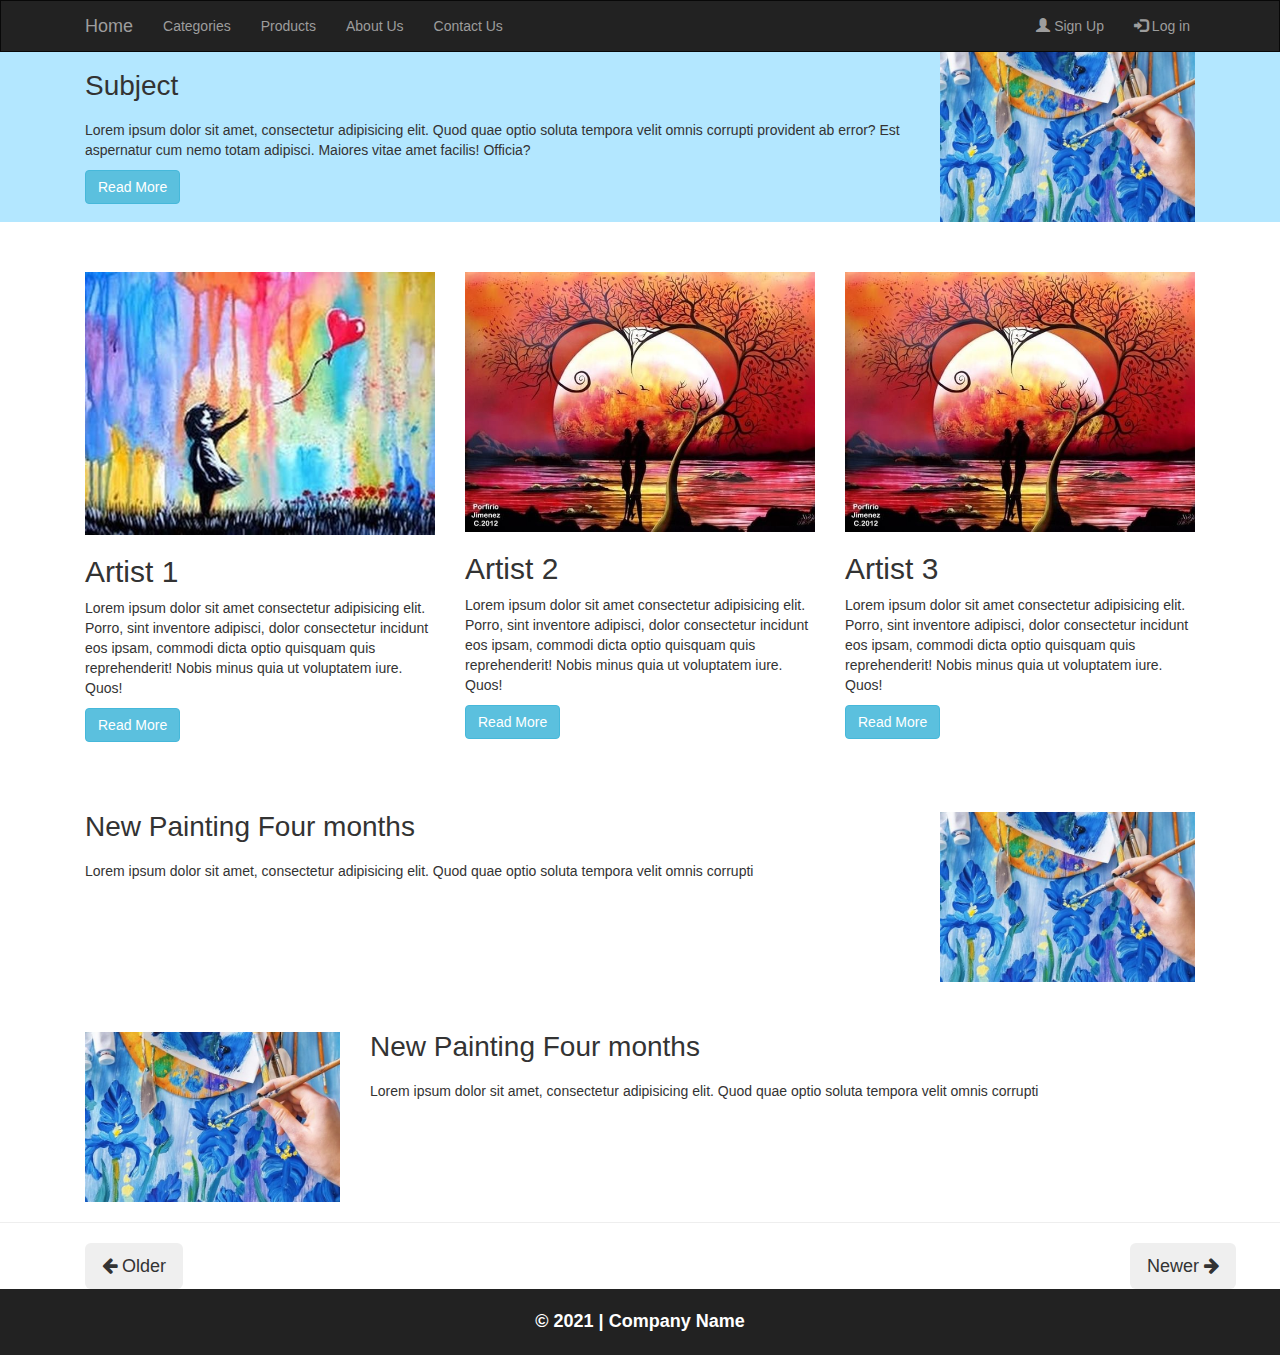
<file: index.html>
<!DOCTYPE html>
<html lang="en">

<head>
    <meta charset="UTF-8">
    <meta http-equiv="X-UA-Compatible" content="IE=edge">
    <meta name="viewport" content="width=device-width, initial-scale=1.0">
    <!--Bootstrap-->
    <link rel="stylesheet" href="https://maxcdn.bootstrapcdn.com/bootstrap/3.4.1/css/bootstrap.min.css">
    <script src="https://ajax.googleapis.com/ajax/libs/jquery/3.5.1/jquery.min.js"></script>
    <script src="https://maxcdn.bootstrapcdn.com/bootstrap/3.4.1/js/bootstrap.min.js"></script>
    <!--Font Awesome-->
    <link rel="stylesheet" href="https://stackpath.bootstrapcdn.com/font-awesome/4.7.0/css/font-awesome.min.css">
    <!--External Styles-->
    <link rel="stylesheet" href="css/normalize.css">
    <link rel="stylesheet" href="css/style.css">

    <title>Home Page</title>
</head>

<body>
    <header>
        <nav class="navbar navbar-inverse">
            <div class="container">
                <div class="navbar-header">
                    <a class="navbar-brand" href="#">Home</a>
                </div>
                <ul class="nav navbar-nav">
                    <li><a href="#">Categories</a></li>
                    <li><a href="#">Products</a></li>
                    <li><a href="#">About Us</a></li>
                    <li><a href="#">Contact Us</a></li>
                </ul>
                <ul class="nav navbar-nav navbar-right">
                    <li><a href="#"><span class="glyphicon glyphicon-user"></span> Sign Up</a></li>
                    <li><a href="#"><span class="glyphicon glyphicon-log-in"></span> Log in</a></li>
                </ul>
            </div>
        </nav>
    </header>

    <main>
        <!--Start Introduction-->
        <div class="row" id="introduction">
            <div class="container">
                <div class="col-md-9">
                    <h1>
                        Subject
                    </h1>
                    <p>
                        Lorem ipsum dolor sit amet, consectetur adipisicing elit. Quod quae optio soluta tempora 
                        velit omnis corrupti
                        provident ab error? Est aspernatur cum nemo totam adipisci. Maiores vitae amet facilis! Officia?
                    </p>
                    <button type="button" id="readMoreBtn" class="btn btn-info">Read More</button>
                </div>
                <div class="col-md-3">
                    <img src="images/blue.jpg" width="100%" alt="">
                </div>
            </div>
        </div>
        <!--End Introduction-->

        <!--Start Artists-->
        <div class="container" id="artists">
            <div class="col-md-4">
               <img src="images/colors.jpg" width="100%" alt="">
               <h2>
                   Artist 1
               </h2>
               <p>
                Lorem ipsum dolor sit amet consectetur adipisicing elit. Porro, sint inventore adipisci, 
                dolor consectetur incidunt eos ipsam, 
                commodi dicta optio quisquam quis reprehenderit! Nobis minus quia ut voluptatem iure. Quos!
               </p>
               <button type="button" class="btn btn-info">Read More</button>              
            </div>
            <div class="col-md-4">
                <img src="images/red.jpg" width="100%" alt="">
                <h2>
                    Artist 2
                </h2>
                <p>
                 Lorem ipsum dolor sit amet consectetur adipisicing elit. Porro, sint inventore adipisci, 
                 dolor consectetur incidunt eos ipsam, 
                 commodi dicta optio quisquam quis reprehenderit! Nobis minus quia ut voluptatem iure. Quos!
                </p>
                <button type="button" class="btn btn-info">Read More</button>              
             </div>
             <div class="col-md-4">
                <img src="images/red.jpg" width="100%" alt="">
                <h2>
                    Artist 3
                </h2>
                <p>
                 Lorem ipsum dolor sit amet consectetur adipisicing elit. Porro, sint inventore adipisci, 
                 dolor consectetur incidunt eos ipsam, 
                 commodi dicta optio quisquam quis reprehenderit! Nobis minus quia ut voluptatem iure. Quos!
                </p>
                <button type="button" class="btn btn-info">Read More</button>              
             </div>
        </div>
        <!--End Artists-->

        <!--Start News-->
        <div class="row news"  id="first">
            <div class="container">
                <div class="col-md-9">
                    <h1>
                        New Painting <span>Four months</span>
                    </h1>
                    <p>
                        Lorem ipsum dolor sit amet, consectetur adipisicing elit. Quod quae optio
                        soluta tempora velit omnis corrupti
                    </p>
                </div>
                <div class="col-md-3">
                    <img src="images/blue.jpg" width="100%" alt="">
                </div>
            </div>
        </div>

        <div class="row news">
            <div class="container">
                <div class="col-md-3">
                    <img src="images/blue.jpg" width="100%" alt="">
                </div>
                <div class="col-md-9">
                    <h1>
                        New Painting <span>Four months</span>
                    </h1>
                    <p>
                        Lorem ipsum dolor sit amet, consectetur adipisicing elit. Quod quae optio
                        soluta tempora velit omnis corrupti
                    </p>
                </div>
            </div>
        </div>
        <!--End News-->

        <!--Start Footer Buttons-->
        <hr>
        <div class="row">
            <div class="container">
                <div class="col-md-1">
                    <button type="button" class="btn btn-light btn-lg">
                        <i class="fa fa-arrow-left"></i>
                        Older
                    </button>
                </div>
                <div class="col-md-10">
                
                </div>
                <div class="col-md-1">
                    <button type="button" class="btn btn-light btn-lg">
                        Newer
                        <i class="fa fa-arrow-right"></i>
                    </button>
                </div>
            </div>
        </div>
        <!--End Footer Buttons-->
    </main>

    <footer>
        &copy; 2021 | Company Name
    </footer>
</body>

</html>
</file>
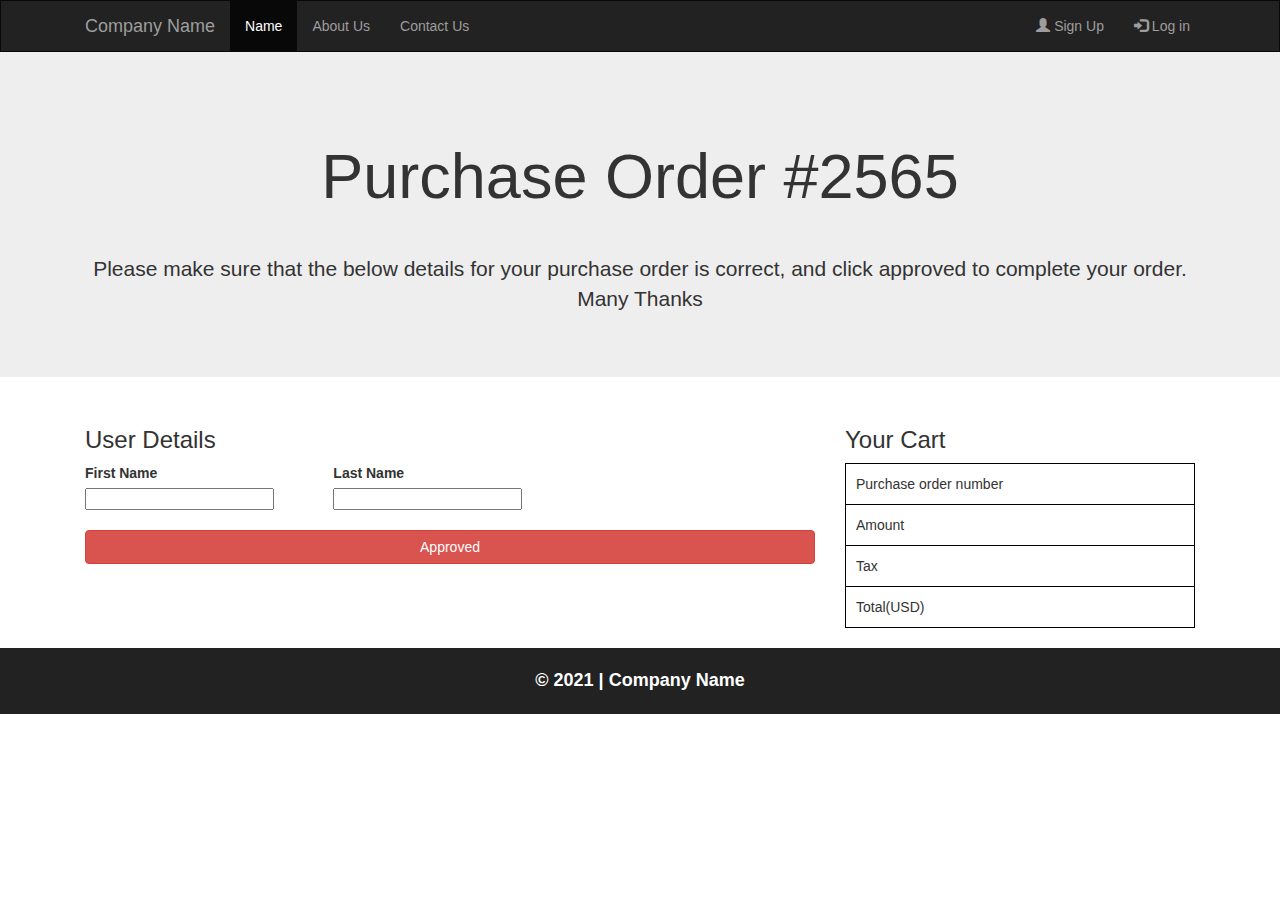
<file: cart.html>
<!DOCTYPE html>
<html lang="en">

<head>
    <meta charset="UTF-8">
    <meta http-equiv="X-UA-Compatible" content="IE=edge">
    <meta name="viewport" content="width=device-width, initial-scale=1.0">
    <!--Bootstrap-->
    <link rel="stylesheet" href="https://maxcdn.bootstrapcdn.com/bootstrap/3.4.1/css/bootstrap.min.css">
    <script src="https://ajax.googleapis.com/ajax/libs/jquery/3.5.1/jquery.min.js"></script>
    <script src="https://maxcdn.bootstrapcdn.com/bootstrap/3.4.1/js/bootstrap.min.js"></script>
    <!--Font Awesome-->
    <link rel="stylesheet" href="https://stackpath.bootstrapcdn.com/font-awesome/4.7.0/css/font-awesome.min.css">
    <!--External Styles-->
    <link rel="stylesheet" href="css/normalize.css">
    <link rel="stylesheet" href="css/style.css">
    <link rel="stylesheet" href="css/cartstyle.css">
    <title>Cart Page</title>
</head>

<body>
    <header>
        <nav class="navbar navbar-inverse">
            <div class="container">
                <div class="navbar-header">
                    <a class="navbar-brand" href="#">Company Name</a>
                </div>
                <ul class="nav navbar-nav">
                    <li class="active"><a href="#">Name</a></li>
                    <li><a href="#">About Us</a></li>
                    <li><a href="#">Contact Us</a></li>
                </ul>
                <ul class="nav navbar-nav navbar-right">
                    <li><a href="#"><span class="glyphicon glyphicon-user"></span> Sign Up</a></li>
                    <li><a href="#"><span class="glyphicon glyphicon-log-in"></span> Log in</a></li>
                </ul>
            </div>
        </nav>
    </header>

    <main>
        <!--Order Numer-->
        <div class="jumbotron">
            <div class="row">
                <div class="container">
                    <h1>Purchase Order #2565</h1>
                    <p>Please make sure that the below details for your purchase order is correct,
                        and click approved to complete your order. Many Thanks
                    </p>
                </div>
            </div>
        </div>

        <!--details & cart-->
        <div class="row" id="details">
            <div class="container">
                <!--User Form-->
                <div class="col-md-8">
                    <h3>User Details</h3>
                    <div class="row form">
                        <div class="col-md-4">
                            <label for="fname">First Name</label>
                        </div>
                        <div class="col-md-4">
                            <label for="lname">Last Name</label>
                        </div>
                    </div>
                    <div class="row form">
                        <div class="col-md-4">
                            <input type="text" id="fname">
                        </div>
                        <div class="col-md-4">
                            <input type="text" id="lname">
                        </div>
                    </div>
                    <button type="button" id="approved" class="btn btn-danger btn-block">Approved</button>
                </div>
                <!--Cart-->
                <div  id="cart" class="col-md-4">
                    <h3>Your Cart</h3>
                    <table>
                        <tr><td>Purchase order number</td></tr>
                        <tr><td>Amount</td> </tr>
                        <tr><td>Tax</td> </tr>
                        <tr><td>Total(USD)</td> </tr>
                    </table>
                </div>
            </div>
        </div>
    </main>

    <footer>
        &copy; 2021 | Company Name
    </footer>
</body>

</html>
</file>
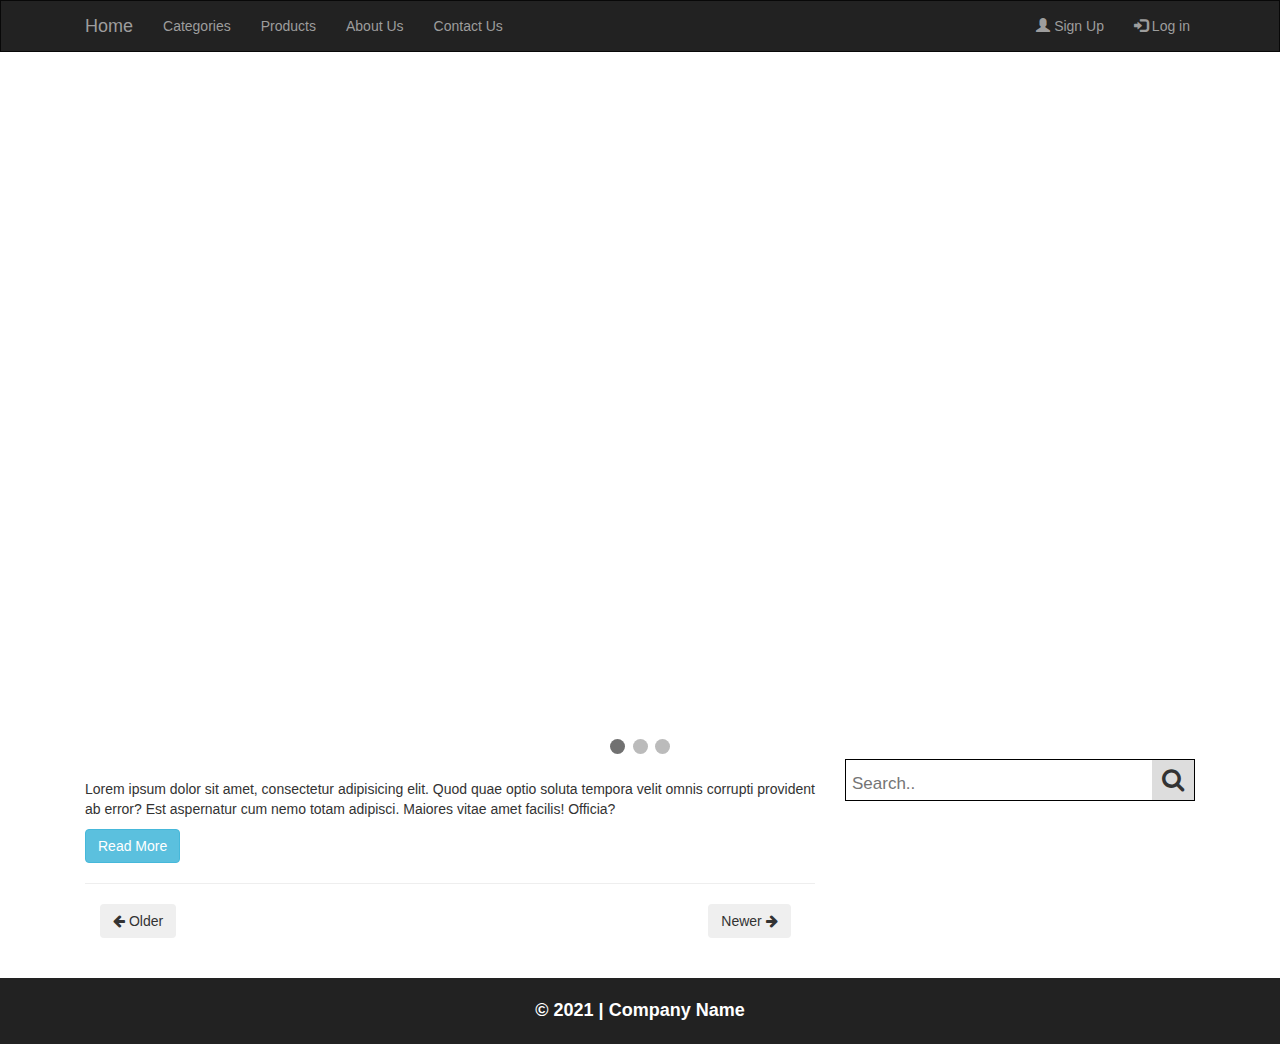
<file: products.html>
<!DOCTYPE html>
<html lang="en">

<head>
    <meta charset="UTF-8">
    <meta http-equiv="X-UA-Compatible" content="IE=edge">
    <meta name="viewport" content="width=device-width, initial-scale=1.0">
    <!--Bootstrap-->
    <link rel="stylesheet" href="https://maxcdn.bootstrapcdn.com/bootstrap/3.4.1/css/bootstrap.min.css">
    <script src="https://ajax.googleapis.com/ajax/libs/jquery/3.5.1/jquery.min.js"></script>
    <script src="https://maxcdn.bootstrapcdn.com/bootstrap/3.4.1/js/bootstrap.min.js"></script>
    <!--Font Awesome-->
    <link rel="stylesheet" href="https://stackpath.bootstrapcdn.com/font-awesome/4.7.0/css/font-awesome.min.css">
    <!--External Styles-->
    <link rel="stylesheet" href="css/normalize.css">
    <link rel="stylesheet" href="css/style.css">
    <link rel="stylesheet" href="css/productsstyle.css">
    <title>Products Page</title>
</head>

<body>
    <header>
        <nav class="navbar navbar-inverse">
            <div class="container">
                <div class="navbar-header">
                    <a class="navbar-brand" href="#">Home</a>
                </div>
                <ul class="nav navbar-nav">
                    <li><a href="#">Categories</a></li>
                    <li><a href="#">Products</a></li>
                    <li><a href="#">About Us</a></li>
                    <li><a href="#">Contact Us</a></li>
                </ul>
                <ul class="nav navbar-nav navbar-right">
                    <li><a href="#"><span class="glyphicon glyphicon-user"></span> Sign Up</a></li>
                    <li><a href="#"><span class="glyphicon glyphicon-log-in"></span> Log in</a></li>
                </ul>
            </div>
        </nav>
    </header>

    <main>
        <!--Slide Show Images-->
        <!-- <div class="jumbotron">
            <div class="row">
                <div class="container">
                    <h1>Slide Show Images</h1>
                </div>
            </div>
        </div> -->
        <!--Start Slide Show-->
        <!-- Slideshow container -->
        <div class="slideshow-container">

            <!-- Full-width images with number and caption text -->
            <div class="mySlides fade">
                <div class="numbertext">1 / 3</div>
                <img src="images/blue.jpg" style="width:100%">
            </div>

            <div class="mySlides fade">
                <div class="numbertext">2 / 3</div>
                <img src="images/colors.jpg" style="width:100%">
            </div>

            <div class="mySlides fade">
                <div class="numbertext">3 / 3</div>
                <img src="images/red.jpg" style="width:100%">
            </div>

            <!-- Next and previous buttons -->
            <a class="prev" onclick="plusSlides(-1)">&#10094;</a>
            <a class="next" onclick="plusSlides(1)">&#10095;</a>
        </div>
        <br>

        <!-- The dots/circles -->
        <div style="text-align:center">
            <span class="dot" onclick="currentSlide(1)"></span>
            <span class="dot" onclick="currentSlide(2)"></span>
            <span class="dot" onclick="currentSlide(3)"></span>
        </div>
        <script>
            var slideIndex = 1;
            showSlides(slideIndex);

            // Next/previous controls
            function plusSlides(n) {
                showSlides(slideIndex += n);
            }

            // Thumbnail image controls
            function currentSlide(n) {
                showSlides(slideIndex = n);
            }

            function showSlides(n) {
                var i;
                var slides = document.getElementsByClassName("mySlides");
                var dots = document.getElementsByClassName("dot");
                if (n > slides.length) { slideIndex = 1 }
                if (n < 1) { slideIndex = slides.length }
                for (i = 0; i < slides.length; i++) {
                    slides[i].style.display = "none";
                }
                for (i = 0; i < dots.length; i++) {
                    dots[i].className = dots[i].className.replace(" active", "");
                }
                slides[slideIndex - 1].style.display = "block";
                dots[slideIndex - 1].className += " active";
            }
        </script>

        <!--End Slide show-->

        <!--Details-->
        <div class="row">
            <div class="container">
                <div class="col-md-8" id="details">
                    <p>
                        Lorem ipsum dolor sit amet, consectetur adipisicing elit. Quod quae optio soluta tempora
                        velit omnis corrupti
                        provident ab error? Est aspernatur cum nemo totam adipisci. Maiores vitae amet facilis! Officia?
                    </p>
                    <button type="button" class="btn btn-info">Read More</button>

                    <!--Start Footer Buttons-->
                    <hr>
                    <div class="col-md-2">
                        <button type="button" class="btn btn-light">
                            <i class="fa fa-arrow-left"></i>
                            Older
                        </button>
                    </div>
                    <div class="col-md-8">

                    </div>
                    <div class="col-md-2">
                        <button type="button" class="btn btn-light">
                            Newer
                            <i class="fa fa-arrow-right"></i>
                        </button>
                    </div>
                    <!--End Footer Buttons-->
                </div>

                <div class="col-md-4">
                    <!-- <div class="search-container"> -->
                    <form action="/action_page.php">
                        <input type="text" placeholder="Search.." name="search">
                        <button type="submit" id="search"><i class="fa fa-search"></i></button>
                    </form>
                    <!-- </div> -->
                </div>
            </div>
        </div>
    </main>

    <footer>
        &copy; 2021 | Company Name
    </footer>
</body>

</html>
</file>
<file: css/style.css>
.row{
    margin: 0;
}
/*Start Header Style*/
.navbar{
    margin-bottom: 0;
    border-radius: 0;
}
@media (min-width: 768px){
.navbar>.container .navbar-brand, .navbar>.container-fluid .navbar-brand {
    margin-left: 0; 
}
}
.navbar-right{
    margin-right: 5px;
}
/*End Header Style*/

/*Start Main Style*/
#introduction{
    background-color: rgb(179, 231, 255);
}
#artists,.news{
    margin-top: 50px;
}
#first{
    margin-top: 70px;
}
.news h1{
    margin-top: 0px;
}
/*Some Styles For Mobile & Tablet*/
@media(max-width:992px){
    #readMoreBtn{
        margin-bottom: 20px;
    }
}
@media(max-width:984px){
    .btn{
        margin-bottom: 20px;
    }
}
/*End Main Style*/

footer{
    text-align: center;
    font-weight: bold;
    padding: 20px;
    font-size: 18px;
    background-color: #222222;
    color: white;
    bottom: 0;
}
</file>
<file: css/cartstyle.css>
/*Main Style*/
.jumbotron{
    text-align: center;
}
#details{
    margin: 20px;
}
.form{
    margin-left: -15px;
}
@media (max-width:989px){
    input{
        margin-bottom: 15px;
    }
}
#approved{
    margin-top: 20px;
}
@media (max-width:989px){
    #approved{
        margin-top: 10px;
    }
}
table,td{
    border: 1px solid black;
    padding: 10px;
    width: 100%;
}
/*Main Style*/

/*Footer Style*/

/*Footer Style*/
</file>
<file: css/productsstyle.css>
/* Slideshow container */
.slideshow-container {
    max-width: 1000px;
    position: relative;
    margin: auto;
  }
  
  /* Hide the images by default */
  .mySlides {
    display: none;
  }
  
  /* Next & previous buttons */
  .prev, .next {
    cursor: pointer;
    position: absolute;
    top: 50%;
    width: auto;
    margin-top: -22px;
    padding: 16px;
    color: white;
    font-weight: bold;
    font-size: 18px;
    transition: 0.6s ease;
    border-radius: 0 3px 3px 0;
    user-select: none;
  }
  
  /* Position the "next button" to the right */
  .next {
    right: 0;
    border-radius: 3px 0 0 3px;
  }
  
  /* On hover, add a black background color with a little bit see-through */
  .prev:hover, .next:hover {
    background-color: rgba(0,0,0,0.8);
  }
  
  /* Number text (1/3 etc) */
  .numbertext {
    color: #f2f2f2;
    font-size: 12px;
    padding: 8px 12px;
    position: absolute;
    top: 0;
  }
  
  /* The dots/bullets/indicators */
  .dot {
    cursor: pointer;
    height: 15px;
    width: 15px;
    margin: 0 2px;
    background-color: #bbb;
    border-radius: 50%;
    display: inline-block;
    transition: background-color 0.6s ease;
  }
  
  .active, .dot:hover {
    background-color: #717171;
  }
  
  /* Fading animation */
  .fade {
    -webkit-animation-name: fade;
    -webkit-animation-duration: 4s;
    animation-name: fade;
    animation-duration: 4s;
  }
  
  @-webkit-keyframes fade {
    from {opacity: .4}
    to {opacity: 1}
  }
  
  @keyframes fade {
    from {opacity: .4}
    to {opacity: 1}
  }


#details{
    margin: 20px 0 40px 0;
}
form{
    border: solid black 1px;
}
input[type=text] {
    padding: 6px;
    margin-top: 8px;
    font-size: 17px;
    border: none;
}
#search{
    float: right;
    padding: 6px 10px;
    background: #ddd;
    font-size: 24px;
    border: none;
    cursor: pointer;
}
button:hover {
    background: #ccc;
}
</file>
